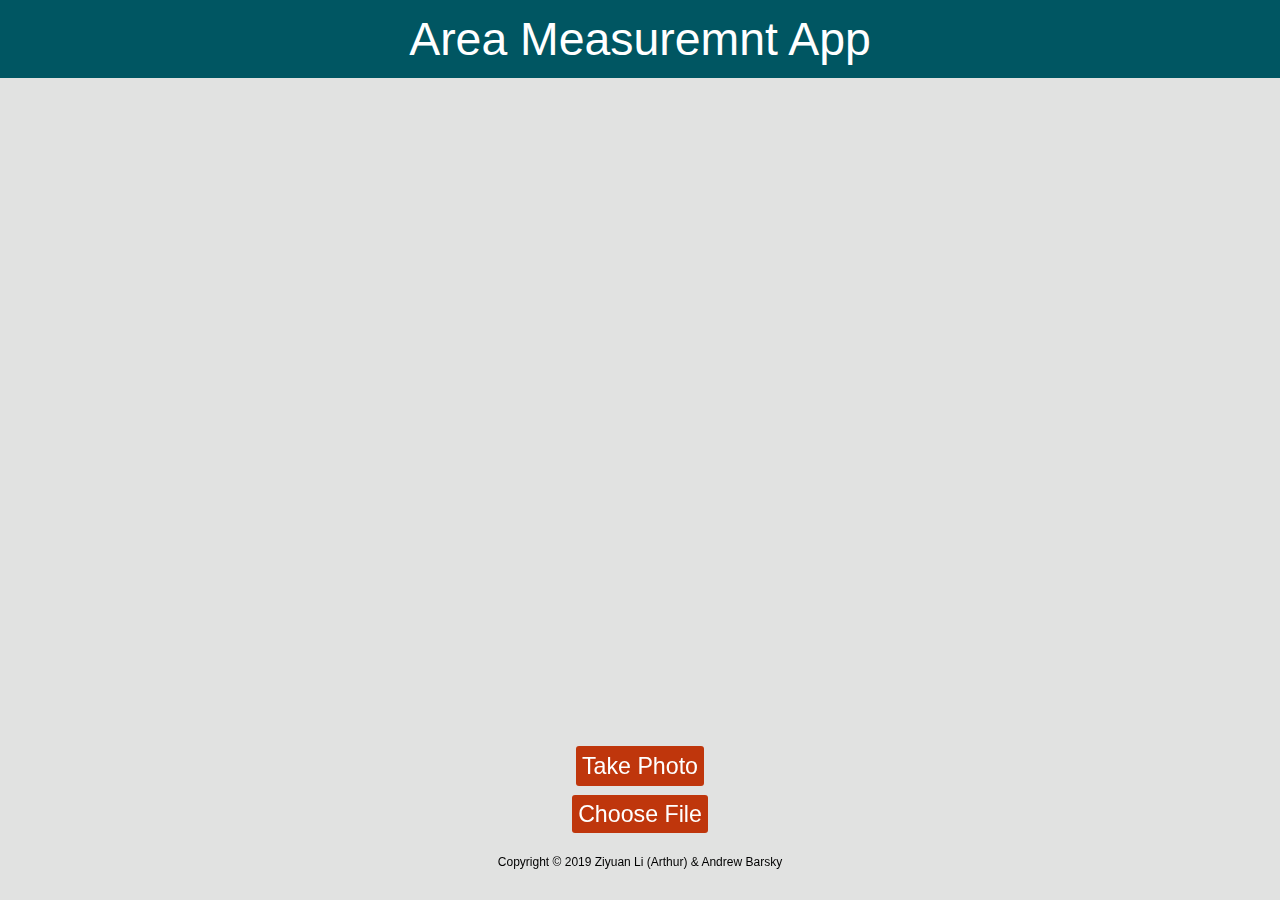
<file: app/index.html>
<!DOCTYPE html>
<html>
  <head>
    <title>Color Seletor</title>
    <meta charset="UTF-8" />
    <link href="css/index.css?v=7" rel="stylesheet" type="text/css" />
    <script src="js/take_photo.js?v=5" defer></script>
    <script src="js/index.js?v=5" defer></script>
    <meta name="viewport" content="width=device-width, initial-scale=1" />
  </head>
  <body>
    <main>
      <nav>
        <h1>Area Measuremnt App</h1>

        <h1>
          <a onclick="change_state('input')" class="previous">◀</a>
          Select image
        </h1>

        <h1>
          <a onclick="change_state('input')" class="previous">◀</a>
          Calibrate
        </h1>

        <h1>
          <a onclick="change_state('scale')" class="previous">◀</a>
          Compute
        </h1>
      </nav>

      <video autoplay></video>
      <canvas id="ScaleCanvas"></canvas>
      <canvas id="SelectionCanvas"></canvas>

      <footer>
        <div>
          <div id="input_button_container">
            <label onclick="change_state('video')">Take Photo</label>
            <div class="image-upload">
              <label for="file-input">Choose File</label>
              <input
                id="file-input"
                type="file"
                accept=".tif,.jpg,.gif,.png,.raw,.jpeg"
                onchange="uploadPic()"
              />
            </div>
          </div>
          <p>Copyright © 2019 Ziyuan Li (Arthur) & Andrew Barsky</p>
        </div>

        <div>
          <div class="select">
            <label for="videoSource">Video source: </label>
            <select id="videoSource"></select>
          </div>
          <label onclick="grabFrame()">Grab Frame</label>
        </div>

        <div>
          <label onclick="change_state('processing')">Confirm</label>
          <label id="ScaleUndo">Reset</label>
        </div>

        <div>
          <div id="slidecontainer">
            <input
              type="range"
              min="0"
              max="85"
              value="30"
              class="slider"
              id="toleranceRange"
            />
            <span>Tolerance: <span id="toleranceVal"></span><span>
            <h4>
              <p>Area (cm<sup>2</sup>): <span id="areaVal">0</span></p>
              <label onclick="change_state('input')">Done</label>
            </h4>
          </div>
        </div>
      </footer>
    </main>
  </body>
</html>
</file>
<file: app/css/index.css>
body {
  font-family: Tahoma, Geneva, sans-serif;
  font-size: 1.45em;
  background: #e1e2e1;
  margin: 0;
}

/*To style the big container for all nav and footer frames*/
nav,
footer {
  transition: left 0.4s;
  position: fixed;
  display: flex;
  z-index: 100;
  left: 0;
}

/*To sytle nav and footer differently*/
nav {
  top: 0;
  background-color: #005662;
}
footer {
  bottom: 0;
}

/*Style each frame by giving them a 100vw*/
nav > h1,
footer > div {
  width: 100vw;
  display: flex;
  justify-content: center;
  align-items: center;
}

footer > div {
  flex-direction: column;
}

/*To style the main cotainers (between nav and footer)*/
main > div,
canvas {
  position: fixed;
  top: 0;
  left: 0;
  width: 100vw;
  height: 100vh;
  z-index: 0;
}
/*To make canvas, choose button, and video container centered*/
main,
main > div {
  width: 100vw;
  display: flex;
  flex-direction: column;
  justify-content: center;
  align-items: center;
}

#input_button_container {
  display: flex;
  flex-direction: column;
  justify-content: center;
  align-items: center;
}
/*To make the video as large as possible*/
video {
  position: fixed;
  top: 0;
  left: 0;
  width: 100vw;
  height: 100vh;
}

/*For changing states (frames) of nav and footer*/
main.ChooseInputFrame nav,
main.ChooseInputFrame footer {
  left: 0;
}

main.TakePicFrame nav,
main.TakePicFrame footer {
  left: -100vw;
}

main.ChooseScaleFrame nav,
main.ChooseScaleFrame footer {
  left: -200vw;
}

main.AreaProcessingFrame nav,
main.AreaProcessingFrame footer {
  left: -300vw;
}

/*To style labels to be clicked as button*/
label {
  cursor: pointer;
  background: #bf360c;
  color: white;
  padding: 0.5ex;
  border: none;
  border-radius: 3px;
  user-select: none;
  margin-bottom: 15px;
}
/*To create the clicked effects*/
label:active {
  position: relative;
  top: 1px;
}

/*To add margin to select and style the label differently*/
select {
  margin-bottom: 1ex;
  font-size: 0.7em;
}
.select label {
  background: none;
  color: black;
  font-size: 0.7em;
}

/*Slider*/
.slider {
  -webkit-appearance: none; /* Override default CSS styles */
  appearance: none;
  width: 100%; /* Full-width */
  height: 25px; /* Specified height */
  background: #d3d3d3; /* Grey background */
  outline: none; /* Remove outline */
  opacity: 0.7; /* Set transparency (for mouse-over effects on hover) */
  -webkit-transition: 0.2s; /* 0.2 seconds transition on hover */
  transition: opacity 0.2s;
}

/* Mouse-over effects */
.slider:hover {
  opacity: 1; /* Fully shown on mouse-over */
}

/* The slider handle (use -webkit- (Chrome, Opera, Safari, Edge) and -moz- (Firefox) to override default look) */
.slider::-webkit-slider-thumb {
  -webkit-appearance: none; /* Override default look */
  appearance: none;
  width: 25px; /* Set a specific slider handle width */
  height: 25px; /* Slider handle height */
  background: #005662; /* Green background */
  cursor: pointer; /* Cursor on hover */
}

.slider::-moz-range-thumb {
  width: 25px; /* Set a specific slider handle width */
  height: 25px; /* Slider handle height */
  background: #005662; /* Green background */
  cursor: pointer; /* Cursor on hover */
}

/*Hide the file input to style it differently with a label*/
.image-upload > input {
  display: none;
}

/*To style the previous icon*/
a {
  cursor: pointer;
  color: white;
  text-decoration: none;
  display: inline-block;
  padding: 8px 16px;
  margin-left: 2px;
}
a:hover {
  color: grey;
}

/*To style the title*/
h1 {
  text-align: center;
  color: white;
  font-weight: 400;
  margin: 0.1cm 0 0.1cm 0;
}

/*To style the container for the numeric results of area computation*/
h4 {
  display: flex;
  flex-direction: column;
  justify-content: center;
  align-items: center;
  background: #005662;
  color: white;
  font-weight: 400;
  margin: 18px 0 0 0;
}
/*To change the margin of the element in h4*/
h4 > p,
h4 > label {
  margin: 2px 0 10px 0;
}

/*To make the slider container as large as the vw by default*/
#slidecontainer {
  width: 100vw;
}

/*For hiding containers in the begining frame*/
video,
canvas {
  display: none;
}

/*To make the copy right font size small*/
footer > div > p {
  padding-top: 15px;
  font-size: 12px;
}

canvas {
  background-color: red;
}
</file>
